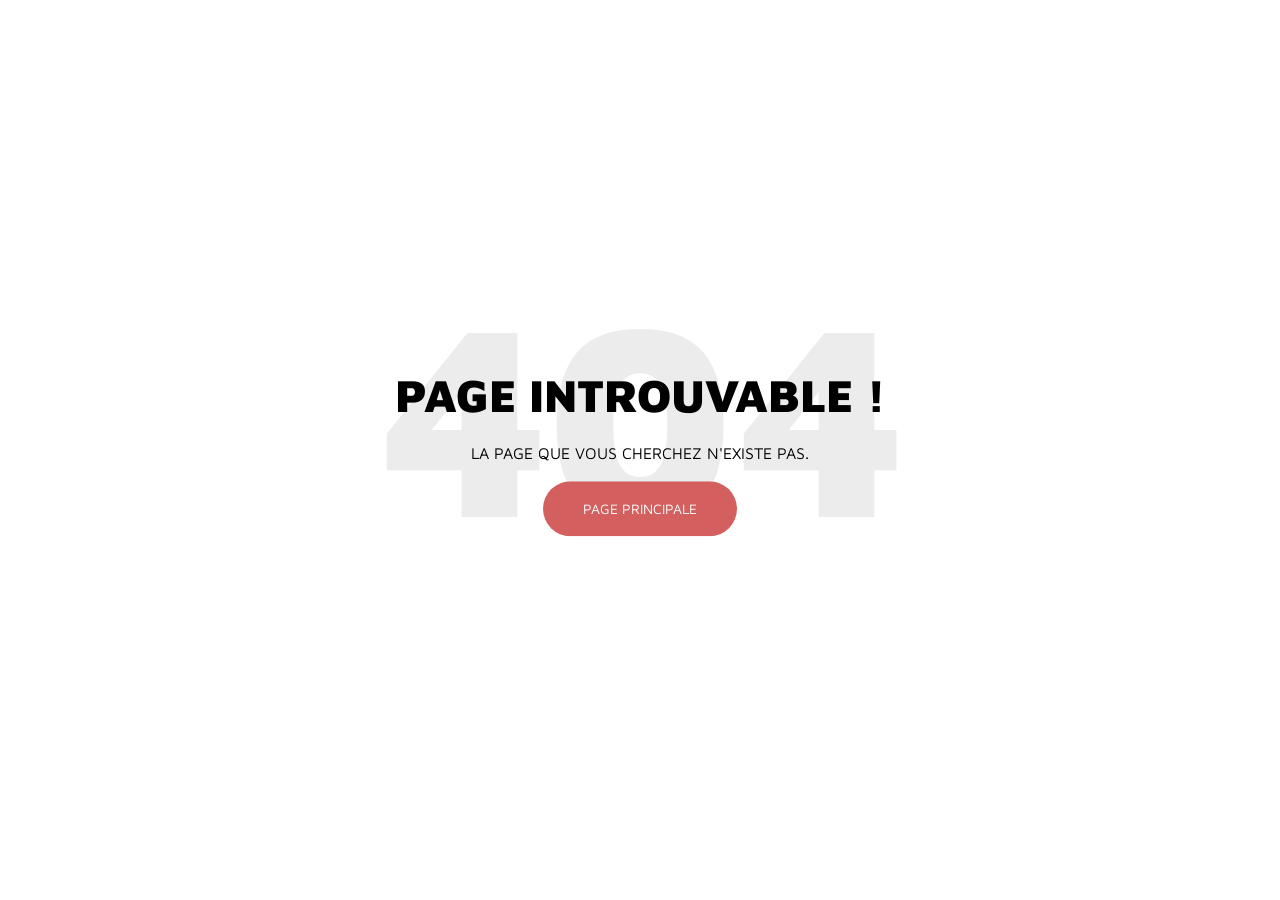
<file: _assets/img/screen-content.html>
<!DOCTYPE html>
<html lang="fr">
<head>
<meta charset="utf-8">
<meta name="viewport" content="width=device-width, initial-scale=1">
<meta name="robots" content="noindex">
<title>404 - Page introuvable</title>
<link href="https://fonts.googleapis.com/css?family=Maven+Pro:400,900" rel="stylesheet">
<style>
        * {
            -webkit-box-sizing: border-box;
            box-sizing: border-box;
        }
        
        body {
            padding: 0;
            margin: 0;
        }
        
        #notfound {
            position: relative;
            height: 100vh;
        }
        
        #notfound .notfound {
            position: absolute;
            left: 50%;
            top: 50%;
            -webkit-transform: translate(-50%, -50%);
            -ms-transform: translate(-50%, -50%);
            transform: translate(-50%, -50%);
        }
        
        .notfound {
            max-width: 920px;
            width: 100%;
            line-height: 1.4;
            text-align: center;
            padding-left: 15px;
            padding-right: 15px;
        }
        
        .notfound .notfound-404 {
            position: absolute;
            height: 100px;
            top: 0;
            left: 50%;
            -webkit-transform: translateX(-50%);
            -ms-transform: translateX(-50%);
            transform: translateX(-50%);
            z-index: -1;
        }
        
        .notfound .notfound-404 h1 {
            font-family: 'Maven Pro', sans-serif;
            color: #ececec;
            font-weight: 900;
            font-size: 276px;
            margin: 0px;
            position: absolute;
            left: 50%;
            top: 50%;
            -webkit-transform: translate(-50%, -50%);
            -ms-transform: translate(-50%, -50%);
            transform: translate(-50%, -50%);
        }
        
        .notfound h2 {
            font-family: 'Maven Pro', sans-serif;
            font-size: 46px;
            color: #000;
            font-weight: 900;
            text-transform: uppercase;
            margin: 0px;
        }
        
        .notfound p {
            font-family: 'Maven Pro', sans-serif;
            font-size: 16px;
            color: #000;
            font-weight: 400;
            text-transform: uppercase;
            margin-top: 15px;
        }
        
        .notfound a {
            font-family: 'Maven Pro', sans-serif;
            font-size: 14px;
            text-decoration: none;
            text-transform: uppercase;
            background: #D35F5F;
            display: inline-block;
            padding: 16px 38px;
            border: 2px solid transparent;
            border-radius: 40px;
            color: #fff;
            font-weight: 400;
            -webkit-transition: 0.2s all;
            transition: 0.2s all;
        }
        
        .notfound a:hover {
            background-color: #fff;
            border-color: #D35F5F;
            color: #D35F5F;
        }
        
        @media only screen and (max-width: 480px) {
            .notfound .notfound-404 h1 {
                font-size: 162px;
            }
            .notfound h2 {
                font-size: 26px;
            }
        }
    </style>
</head>
<body>
<div id="notfound">
<div class="notfound">
<div class="notfound-404">
<h1>404</h1>
</div>
<h2>Page introuvable !</h2>
<p>La page que vous cherchez n'existe pas.</p>
<a href="https://raidprotect.org/">Page principale</a>
</div>
</div>
</body>
</html>
</file>
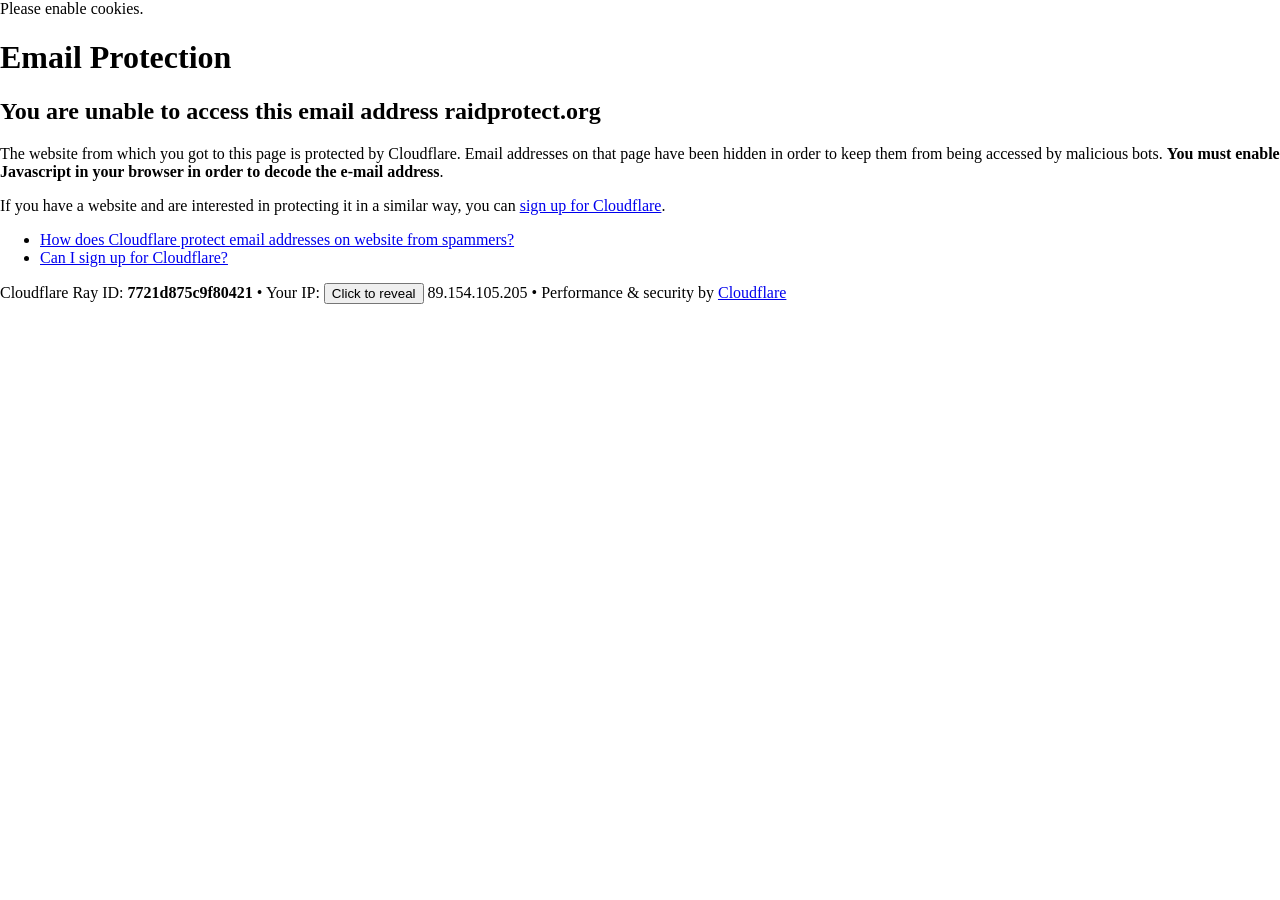
<file: cdn-cgi/l/email-protection.html>
<!DOCTYPE html>
<!--[if lt IE 7]> <html class="no-js ie6 oldie" lang="en-US"> <![endif]-->
<!--[if IE 7]>    <html class="no-js ie7 oldie" lang="en-US"> <![endif]-->
<!--[if IE 8]>    <html class="no-js ie8 oldie" lang="en-US"> <![endif]-->
<!--[if gt IE 8]><!--> <html class="no-js" lang="en-US"> <!--<![endif]-->
<!-- Added by HTTrack --><meta http-equiv="content-type" content="text/html;charset=UTF-8" /><!-- /Added by HTTrack -->
<head>
<title>Email Protection | Cloudflare</title>
<meta charset="UTF-8" />
<meta http-equiv="Content-Type" content="text/html; charset=UTF-8" />
<meta http-equiv="X-UA-Compatible" content="IE=Edge" />
<meta name="robots" content="noindex, nofollow" />
<meta name="viewport" content="width=device-width,initial-scale=1" />
<link rel="stylesheet" id="cf_styles-css" href="https://raidprotect.org/cdn-cgi/styles/cf.errors.css" />
<!--[if lt IE 9]><link rel="stylesheet" id='cf_styles-ie-css' href="/cdn-cgi/styles/cf.errors.ie.css" /><![endif]-->
<style>body{margin:0;padding:0}</style>


<!--[if gte IE 10]><!-->
<script>
  if (!navigator.cookieEnabled) {
    window.addEventListener('DOMContentLoaded', function () {
      var cookieEl = document.getElementById('cookie-alert');
      cookieEl.style.display = 'block';
    })
  }
</script>
<!--<![endif]-->


</head>
<body>
  <div id="cf-wrapper">
    <div class="cf-alert cf-alert-error cf-cookie-error" id="cookie-alert" data-translate="enable_cookies">Please enable cookies.</div>
    <div id="cf-error-details" class="cf-error-details-wrapper">
      <div class="cf-wrapper cf-header cf-error-overview">
        <h1 data-translate="block_headline">Email Protection</h1>
        <h2 class="cf-subheadline"><span data-translate="unable_to_access">You are unable to access this email address</span> raidprotect.org</h2>
      </div><!-- /.header -->

      <div class="cf-section cf-wrapper">
        <div class="cf-columns two">
          <div class="cf-column">
            <p>The website from which you got to this page is protected by Cloudflare. Email addresses on that page have been hidden in order to keep them from being accessed by malicious bots. <strong>You must enable Javascript in your browser in order to decode the e-mail address</strong>.</p>
            <p>If you have a website and are interested in protecting it in a similar way, you can <a rel="noopener noreferrer" href="https://www.cloudflare.com/sign-up?utm_source=email_protection">sign up for Cloudflare</a>.</p>
          </div>

          <div class="cf-column">
            <div class="grid_4">
              <div class="rail">
                  <div class="panel">
                      <ul class="nobullets">
                        <li><a rel="noopener noreferrer" class="modal-link-faq" href="https://support.cloudflare.com/hc/en-us/articles/200170016-What-is-Email-Address-Obfuscation-">How does Cloudflare protect email addresses on website from spammers?</a></li>
                        <li><a rel="noopener noreferrer" class="modal-link-faq" href="https://support.cloudflare.com/hc/en-us/categories/200275218-Getting-Started">Can I sign up for Cloudflare?</a></li>
                    </ul>
                </div>
              </div>
            </div>
          </div>
        </div>
      </div><!-- /.section -->

      <div class="cf-error-footer cf-wrapper w-240 lg:w-full py-10 sm:py-4 sm:px-8 mx-auto text-center sm:text-left border-solid border-0 border-t border-gray-300">
  <p class="text-13">
    <span class="cf-footer-item sm:block sm:mb-1">Cloudflare Ray ID: <strong class="font-semibold">7721d875c9f80421</strong></span>
    <span class="cf-footer-separator sm:hidden">&bull;</span>
    <span id="cf-footer-item-ip" class="cf-footer-item hidden sm:block sm:mb-1">
      Your IP:
      <button type="button" id="cf-footer-ip-reveal" class="cf-footer-ip-reveal-btn">Click to reveal</button>
      <span class="hidden" id="cf-footer-ip">89.154.105.205</span>
      <span class="cf-footer-separator sm:hidden">&bull;</span>
    </span>
    <span class="cf-footer-item sm:block sm:mb-1"><span>Performance &amp; security by</span> <a rel="noopener noreferrer" href="https://www.cloudflare.com/5xx-error-landing" id="brand_link" target="_blank">Cloudflare</a></span>
    
  </p>
  <script>(function(){function d(){var b=a.getElementById("cf-footer-item-ip"),c=a.getElementById("cf-footer-ip-reveal");b&&"classList"in b&&(b.classList.remove("hidden"),c.addEventListener("click",function(){c.classList.add("hidden");a.getElementById("cf-footer-ip").classList.remove("hidden")}))}var a=document;document.addEventListener&&a.addEventListener("DOMContentLoaded",d)})();</script>
</div><!-- /.error-footer -->


    </div><!-- /#cf-error-details -->
  </div><!-- /#cf-wrapper -->

  <script>
  window._cf_translation = {};
  
  
</script>

</body>
</html>
</file>
